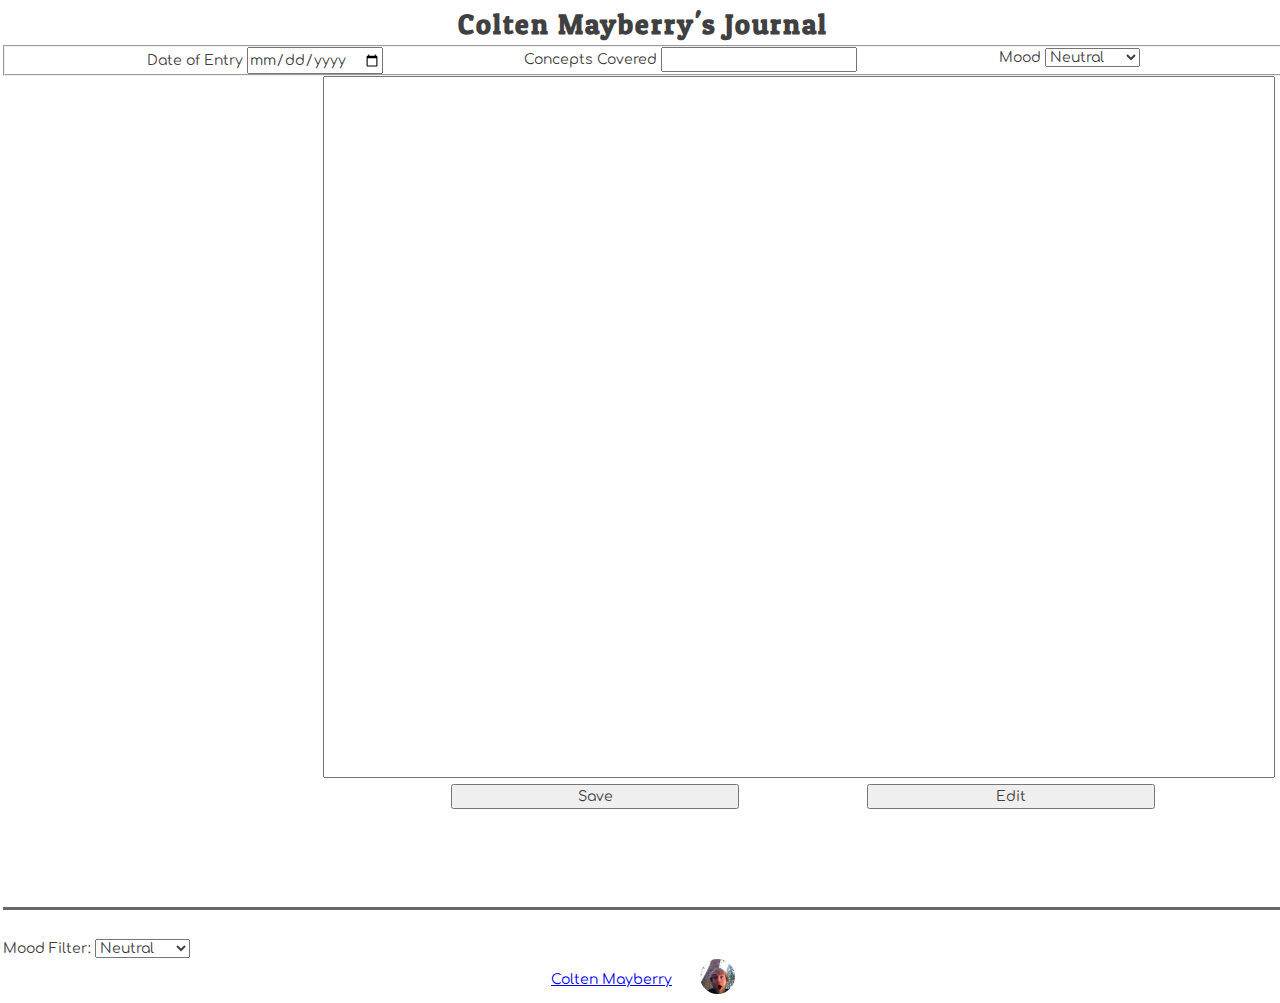
<file: src/index.html>
<!doctype html>
<html lang="en">

<head>
    <meta charset="utf-8">
    <meta http-equiv="X-UA-Compatible" content="IE=edge">
    <meta name="viewport" content="width=device-width, initial-scale=1.0">
    <title>Colten's Daily Journal</title>
    <link rel="stylesheet" href="./styles/main.css">
</head>

<body>
    <!-- My Name -->
    <header>
        <h1>
            Colten Mayberry's Journal
        </h1>
        <fieldset class="descriptorBox">
            <div class="dateDescriptor">
                <label for="journalDate">Date of Entry</label>
                <input type="date" name="journalDate" id="journalDate" />
            </div>
            <div class="conceptDescriptor">
                <label for="journalConcepts">Concepts Covered</label>
                <input value="" type="text" name="journalConcepts" id="journalConcepts" />
            </div>
            <div class="moodDescriptor">
                <label for="journalMood">Mood</label>
                <select id="journalMood" name="journalMood">
                    <option value="Very Good">Very Good</option>
                    <option value="Good">Good</option>
                    <option value="Neutral" selected>Neutral</option>
                    <option value="Bad">Bad</option>
                    <option value="Very Bad">Very Bad</option>
                </select>
            </div>
        </fieldset>
    </header>

    <main>
        <!-- A List of Entries To The Side -->
        <aside class="entryListContainer">
            <div class="entryList">
                
            </div>
        </aside>
        <!-- An Entry Form -->
        <aside class="entryFormContainer">
            <form>
                <textarea value="" type="text" name="journalEntry" id="journalEntry">
            </textarea>
            </form>
            <form class="buttonBox">
                <button type="button" id="saveButton">Save</button>
                <button type="button" id="editButton">Edit</button>
            </form>
        </aside>

        <aside class="journalList">
        </aside>

    </main>

    <footer>
        <div class="moodFilterContainer">
            Mood Filter:
            <select id="moodFilter" name="moodFilter">
                <option value="Very Good">Very Good</option>
                <option value="Good">Good</option>
                <option value="Neutral" selected>Neutral</option>
                <option value="Bad">Bad</option>
                <option value="Very Bad">Very Bad</option>
            </select>
        </div>
        <div class="gitHubLinkContainer">
            <a href=" https://github.com/coltmay">Colten Mayberry
        </div>
        <div class="proflePictureContainer">
            <a href="https://github.com/coltmay">
                <!-- GitHub Profile Picture -->
                <img class="profilePicture" alt="Profile Picture" src="./images/profile-picture.jpg">
            </a>
        </div>
    </footer>

    <script type="module" src="./scripts/main.js"></script>
</body>

</html>
</file>
<file: src/styles/main.css>
@import url("https://fonts.googleapis.com/css?family=Comfortaa|Patua+One");
/*Typography
--------------------------------------------------------------*/

* {
	padding: 0;
	margin: 0;
}

body, button, input, select, textarea {
	color: #404040;
	font-family: "Comfortaa", Arial, sans-serif;
	font-size: 14px;
	line-height: 1.5;
}

h1, h2, h3, h4, h5, h6 {
	font-family: "Patua One", serif;
	letter-spacing: 2px;
}

body {
	display: flex;
	flex-wrap: wrap;
	width: 100%;
	margin: 3px;
	padding: 0;
}

header {
	width: 100%;
}

header h1 {
	text-align: center;
}

main {
	display: flex;
	flex-wrap: wrap;
	width: 100%;
}

.entryListContainer {
	flex: 1;
}

.entryFormContainer {
	flex: 3;
}

.journalList {
	width: 100%;
	margin-top: 2em;
	text-align: center;
}

footer {
	margin-top: 5em;
	padding-top: 2em;
	display: flex;
	flex-wrap: wrap;
	width: 100%;
	justify-content: center;
	border-top: rgb(104, 104, 104) solid;
}

.descriptorBox {
	display: flex;
	justify-content: space-evenly;
}

#journalEntry {
	width: 99%;
	height: 700px;
	resize: none;
}

.buttonBox {
	display: flex;
	justify-content: space-evenly;
}

.buttonBox button {
	width: 30%;
}

.moodFilterContainer {
	align-self: center;
	width: 100%;

}

.gitHubLinkContainer {
	align-self: center;

}

.proflePictureContainer {
	margin-left: 2em;
	align-self: center;

}

.profilePicture {
	width: 35px;
	border-radius: 50%;
}
</file>
